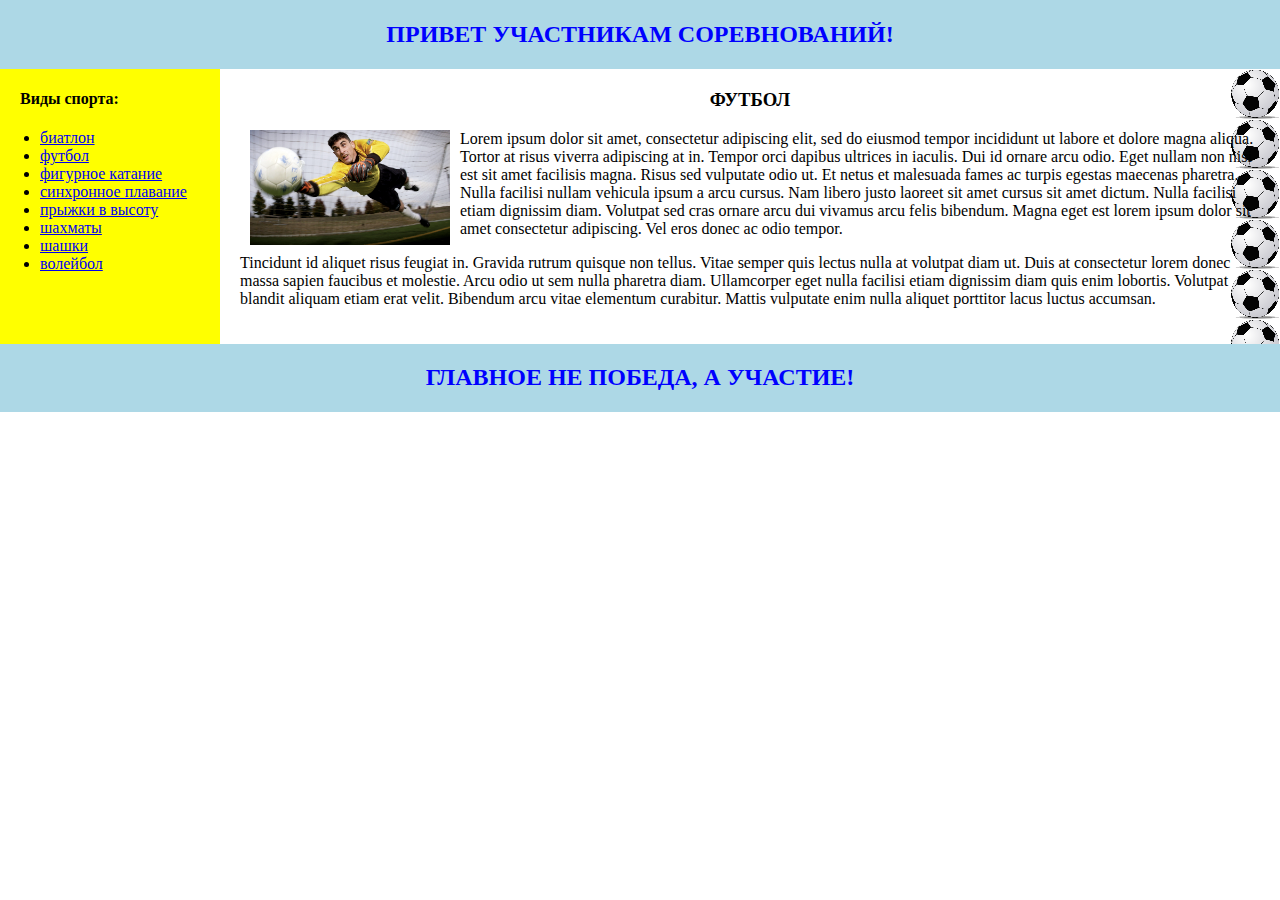
<file: Test/Soccer/index.html>
<!DOCTYPE html>
<html>
<head>
	<meta charset="utf-8">
	<title>Maket</title>
	<link rel="stylesheet" type="text/css" href="main.css">
</head>
<body>
	<div class="header">
		<h2>Привет участникам соревнований!</h2>
	</div>
	<div class="content">
		<div class="menu">
			<h4>Виды спорта:</h4>
			<ul>
				<li><a href="#">биатлон</a></li>
				<li><a href="#">футбол</a></li>
				<li><a href="#">фигурное катание</a></li>
				<li><a href="#">синхронное плавание</a></li>
				<li><a href="#">прыжки в высоту</a></li>
				<li><a href="#">шахматы</a></li>
				<li><a href="#">шашки</a></li>
				<li><a href="#">волейбол</a></li>
			</ul>
		</div>
		<div class="main-content">
			<h3>Футбол</h3>
			<img src="img/soccer.jpg">
			<p>Lorem ipsum dolor sit amet, consectetur adipiscing elit, sed do eiusmod tempor incididunt ut labore et dolore magna aliqua. Tortor at risus viverra adipiscing at in. Tempor orci dapibus ultrices in iaculis. Dui id ornare arcu odio. Eget nullam non nisi est sit amet facilisis magna. Risus sed vulputate odio ut. Et netus et malesuada fames ac turpis egestas maecenas pharetra. Nulla facilisi nullam vehicula ipsum a arcu cursus. Nam libero justo laoreet sit amet cursus sit amet dictum. Nulla facilisi etiam dignissim diam. Volutpat sed cras ornare arcu dui vivamus arcu felis bibendum. Magna eget est lorem ipsum dolor sit amet consectetur adipiscing. Vel eros donec ac odio tempor.</p>

			<p>Tincidunt id aliquet risus feugiat in. Gravida rutrum quisque non tellus. Vitae semper quis lectus nulla at volutpat diam ut. Duis at consectetur lorem donec massa sapien faucibus et molestie. Arcu odio ut sem nulla pharetra diam. Ullamcorper eget nulla facilisi etiam dignissim diam quis enim lobortis. Volutpat blandit aliquam etiam erat velit. Bibendum arcu vitae elementum curabitur. Mattis vulputate enim nulla aliquet porttitor lacus luctus accumsan.</p>
		</div>
	</div>
	<div class="footer">
		<h2>Главное не победа, а участие!</h2>
	</div>
</body>
</html>
</file>
<file: Test/Soccer/main.css>
body {
	margin: 0;
}
.header {
	text-transform: uppercase;
	color: blue;
	background-color: lightblue;
	text-align: center;
	border: solid transparent 1px;
}
.menu {
	float: left;
	width: 200px;
}
h4 {
	padding-left: 20px;
}
.content {
	background-color: yellow;
}
.main-content {
	padding: 20px;
	margin-left: 220px;
	background-color: white;
	background-image: url(img/soccer-ball-transp.png);
	background-position: top right;
	background-repeat: repeat-y;
}
h3 {
	text-align: center;
	text-transform: uppercase;
	margin-top: 0;
}
img {
	float: left;
	margin: 0 10px;
	width: 200px;
}
.footer {
	text-transform: uppercase;
	color: blue;
	background-color: lightblue;
	text-align: center;
	border: solid transparent 1px;
	clear: both;
}

/* MEDIA QUERIES */

@media all and (min-width: 480px) and (max-width: 736px) {
	
	.menu {
		float: none;
		width: 100%;
	}
	.main-content {
		margin-left: 0; 
	}
	h4 {
		margin-top: 0;
		padding-top: 10px;
	}
	ul, h4 {
		padding-left: 40%;
	}
	img {
		float: none;
		display: block;
		margin-left: auto;
		margin-right: auto;
		margin-bottom: 10px;
	}
}

@media all and (max-width: 480px) {

	.menu {
		float: none;
		width: 100%;
	}
	.main-content {
		margin-left: 0; 
		background-image: none;
	}
	h4 {
		margin-top: 0;
		padding-top: 10px;
	}
	ul, h4 {
		padding-left: 40%;
	}
	h3 {
		margin-bottom: 30px;
	}
	img {
		float: none;
		width: 100%;
		margin-left: auto;
		margin-right: auto;
		margin-bottom: 10px;
	}
}
</file>
